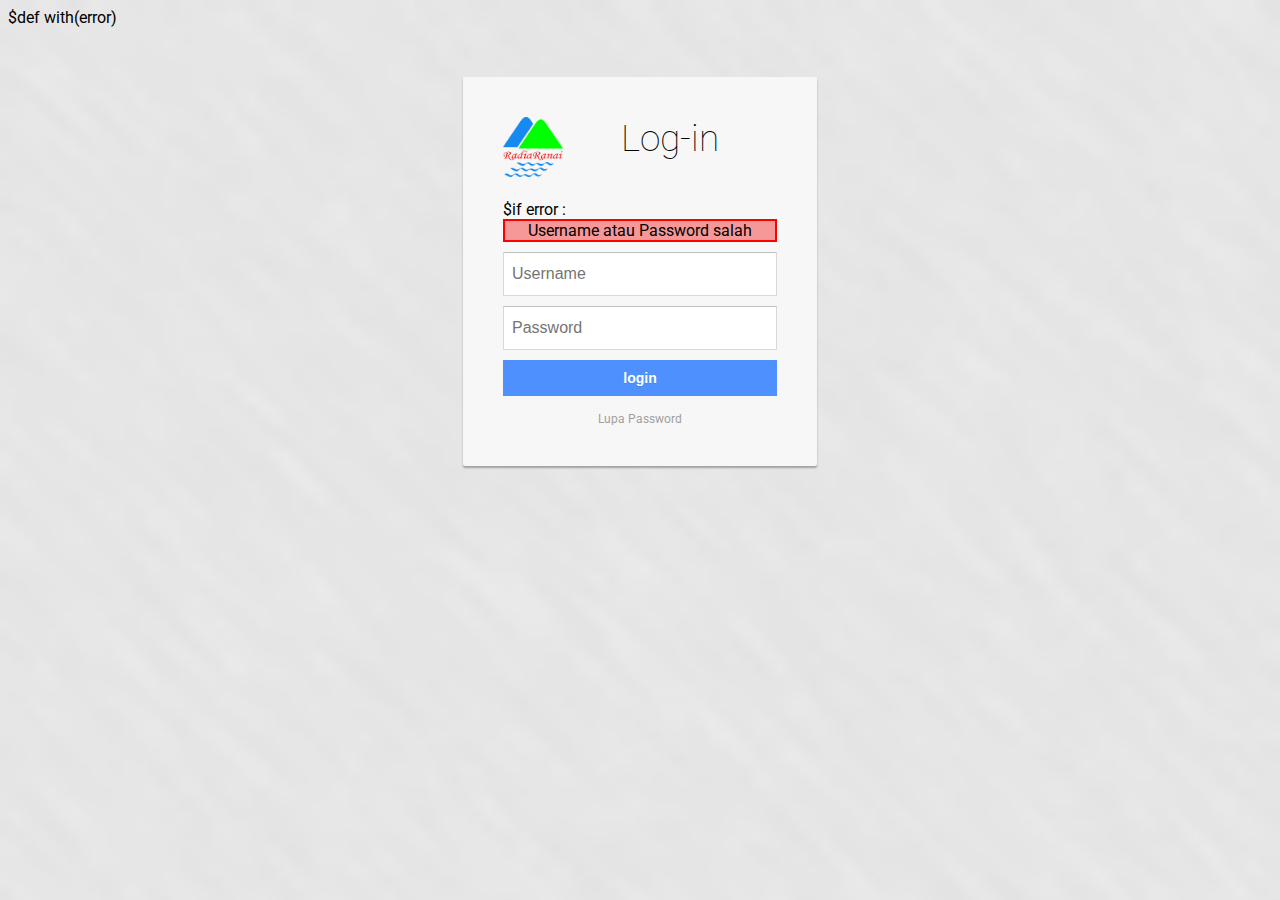
<file: views/login.html>
$def with(error)
<!DOCTYPE html PUBLIC "-//W3C//DTD XHTML 1.0 Transitional//EN" "http://www.w3.org/TR/xhtml1/DTD/xhtml1-transitional.dtd">
<html xmlns="http://www.w3.org/1999/xhtml">
  <head>
<meta http-equiv="Content-Type" content="text/html; charset=utf-8" />
<link rel="shortcut icon" type="image/png" href="/static/images/favico.png"/>

    <title>Log-in</title>
    
    <link rel='stylesheet' href='/static/css/lib/jquery-ui.css'/>
    <link rel="stylesheet" href="/static/css/login.css">
  </head>

  <body>

    <div class="login-card">

	<div class='title'><img src="/static/images/logo.gif"  />Log-in</div>
    $if error : <div class="error">Username atau Password salah</div>
	<form action="/login/auth/" method="post">
		<input type="text" name="username" placeholder="Username">
		<input type="password" name="password" placeholder="Password">
		<input type="submit" name="login" class="login login-submit" value="login">
	</form>
    
  <div class="login-help">
    <a href="#">Lupa Password</a>
  </div>
</div>

<!-- <div id="error"><img src="https://dl.dropboxusercontent.com/u/23299152/Delete-icon.png" /> Your caps-lock is on.</div> -->
    <script src='/static/js/lib/jquery.min.js'></script>
	<script src='/static/js/lib/jquery-ui.min.js'></script>

    
    
    
    
  </body>
</html>
</file>
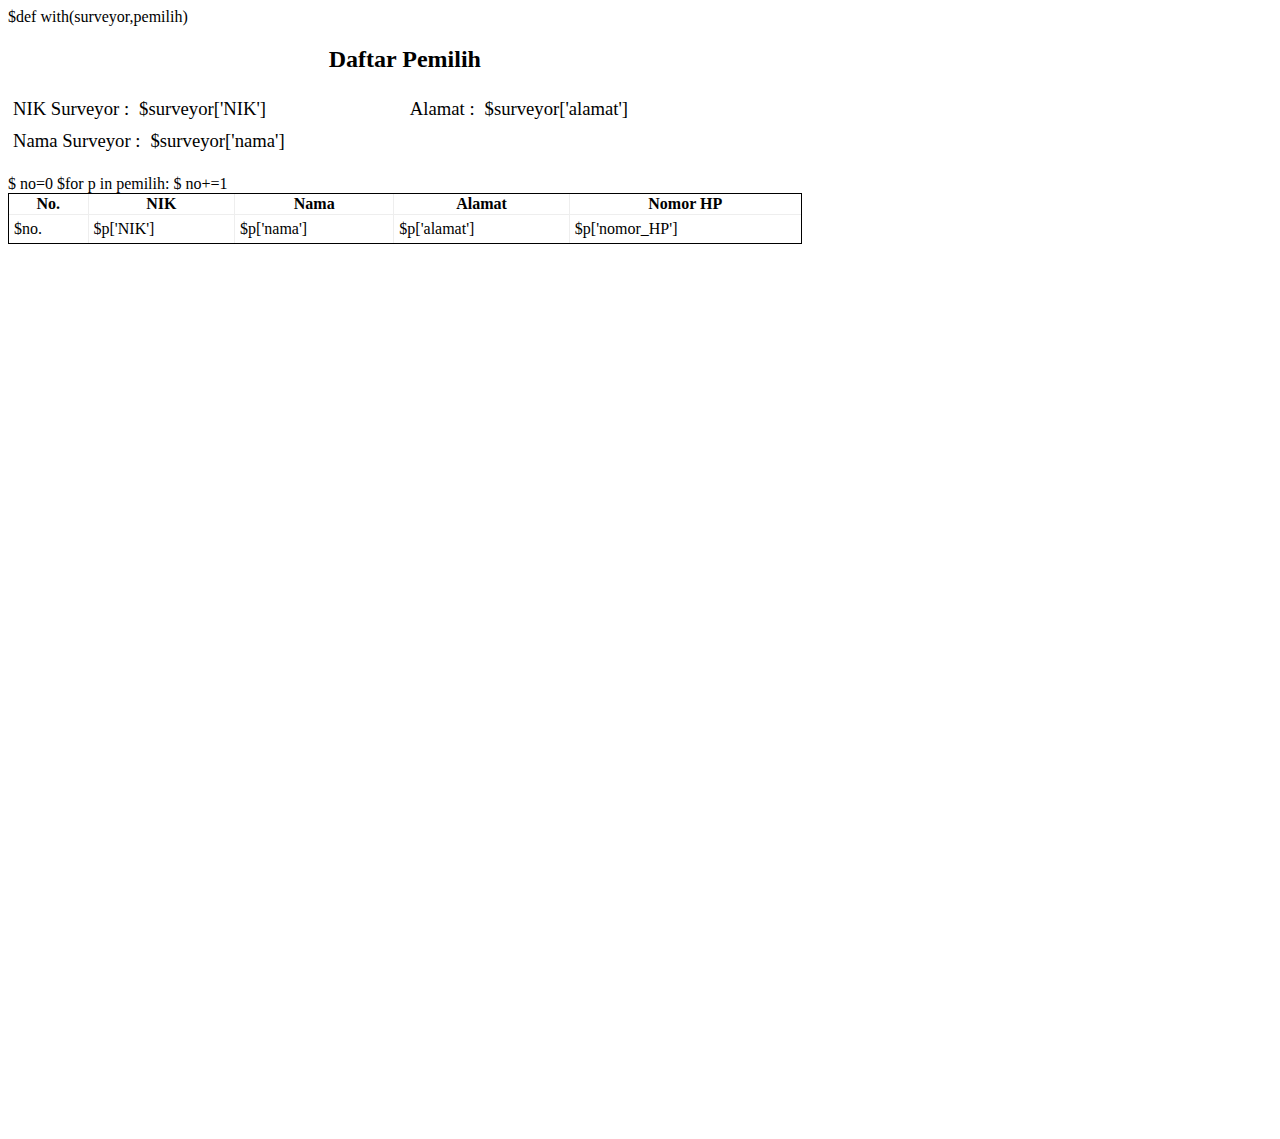
<file: views/qc/print.html>
$def with(surveyor,pemilih)
<html >
<head>
<style>
		body{
			width: 210mm;
			height: 297mm;
	}
	h2{
		width: 100%;
		text-align:center;
	}
	.surveyor{
		position:relative;
		display: table;
		width: 100%;
	}
	.surveyor > div{
		width: 50%;
		white-space:nowrap;
	}
	.surveyor > div *{
		display:inline-block;
		padding: 5px;
		font-size: 14pt;
	}
	table{
		width: 100%;
		border: solid 1px;
		border-collapse: collapse;
	}
	table td{
		padding: 5px;
	}
</style>
</head>
<body onclick="window.close();">
<h2>Daftar Pemilih</h2>
<div class='surveyor'>
<div style='float: right;'><div style="vertical-align:top;">Alamat : </div><div style="white-space:normal;"> $surveyor['alamat']</div></div>
<div><div>NIK Surveyor : </div><div> $surveyor['NIK']</div></div>
<div><div>Nama Surveyor : </div><div> $surveyor['nama']</div></div>

</div>
<br/>
<table border='1'>
<tr>
<th>No.</th><th>NIK</th><th>Nama</th><th>Alamat</th><th>Nomor HP</th>
</tr>
$ no=0
$for p in pemilih:
	$ no+=1
	<tr>
		<td>$no.</td>
		<td>$p['NIK']</td>
		<td>$p['nama']</td>
		<td>$p['alamat']</td>
		<td>$p['nomor_HP']</td>
		
	</tr>
</table>
<script>
window.onload = function(){ window.print();}
</script>
</body>
</html>
</file>
<file: static/css/login.css>
@import url(https://fonts.googleapis.com/css?family=Roboto:400,100);

body {
  background: url(/static/images/bg.png);
  -webkit-background-size: cover;
  -moz-background-size: cover;
  -o-background-size: cover;
  background-size: cover;
  font-family: 'Roboto', sans-serif;
}

.login-card {
  padding: 40px;
  width: 274px;
  background-color: #F7F7F7;
  margin: 0 auto;
  margin-top:50px;
  border-radius: 2px;
  box-shadow: 0px 2px 2px rgba(0, 0, 0, 0.3);
  overflow: hidden;
  
}

.login-card .title{
  font-weight: 100;
  text-align: center;
  font-size: 2.3em;
  margin-bottom: 40px;
}
.login-card .title img{
  vertical-align:middle;
  height:60px; 
  width:60px;
  float: left;
}
.login-card input[type=submit] {
  width: 100%;
  display: block;
  margin-bottom: 10px;
  position: relative;
}

.login-card input[type=text], input[type=password] {
  height: 44px;
  font-size: 16px;
  width: 100%;
  margin-bottom: 10px;
  -webkit-appearance: none;
  background: #fff;
  border: 1px solid #d9d9d9;
  border-top: 1px solid #c0c0c0;
  /* border-radius: 2px; */
  padding: 0 8px;
  box-sizing: border-box;
  -moz-box-sizing: border-box;
}

.login-card input[type=text]:hover, input[type=password]:hover {
  border: 1px solid #b9b9b9;
  border-top: 1px solid #a0a0a0;
  -moz-box-shadow: inset 0 1px 2px rgba(0,0,0,0.1);
  -webkit-box-shadow: inset 0 1px 2px rgba(0,0,0,0.1);
  box-shadow: inset 0 1px 2px rgba(0,0,0,0.1);
}

.login {
  text-align: center;
  font-size: 14px;
  font-family: 'Arial', sans-serif;
  font-weight: 700;
  height: 36px;
  padding: 0 8px;
/* border-radius: 3px; */
/* -webkit-user-select: none;
  user-select: none; */
}

.login-submit {
  /* border: 1px solid #3079ed; */
  border: 0px;
  color: #fff;
  text-shadow: 0 1px rgba(0,0,0,0.1); 
  background-color: #4d90fe;
  /* background-image: -webkit-gradient(linear, 0 0, 0 100%,   from(#4d90fe), to(#4787ed)); */
}

.login-submit:hover {
  /* border: 1px solid #2f5bb7; */
  border: 0px;
  text-shadow: 0 1px rgba(0,0,0,0.3);
  background-color: #357ae8;
  /* background-image: -webkit-gradient(linear, 0 0, 0 100%,   from(#4d90fe), to(#357ae8)); */
}

.login-card a {
  text-decoration: none;
  color: #666;
  font-weight: 400;
  text-align: center;
  display: inline-block;
  opacity: 0.6;
  transition: opacity ease 0.5s;
}

.login-card a:hover {
  opacity: 1;
}

.login-help {
  width: 100%;
  text-align: center;
  font-size: 12px;
}

.login-card .error{
  
  text-align:center;
  border: solid 2px red;
  background: #F79898;
  margin-bottom:10px;
}
</file>
